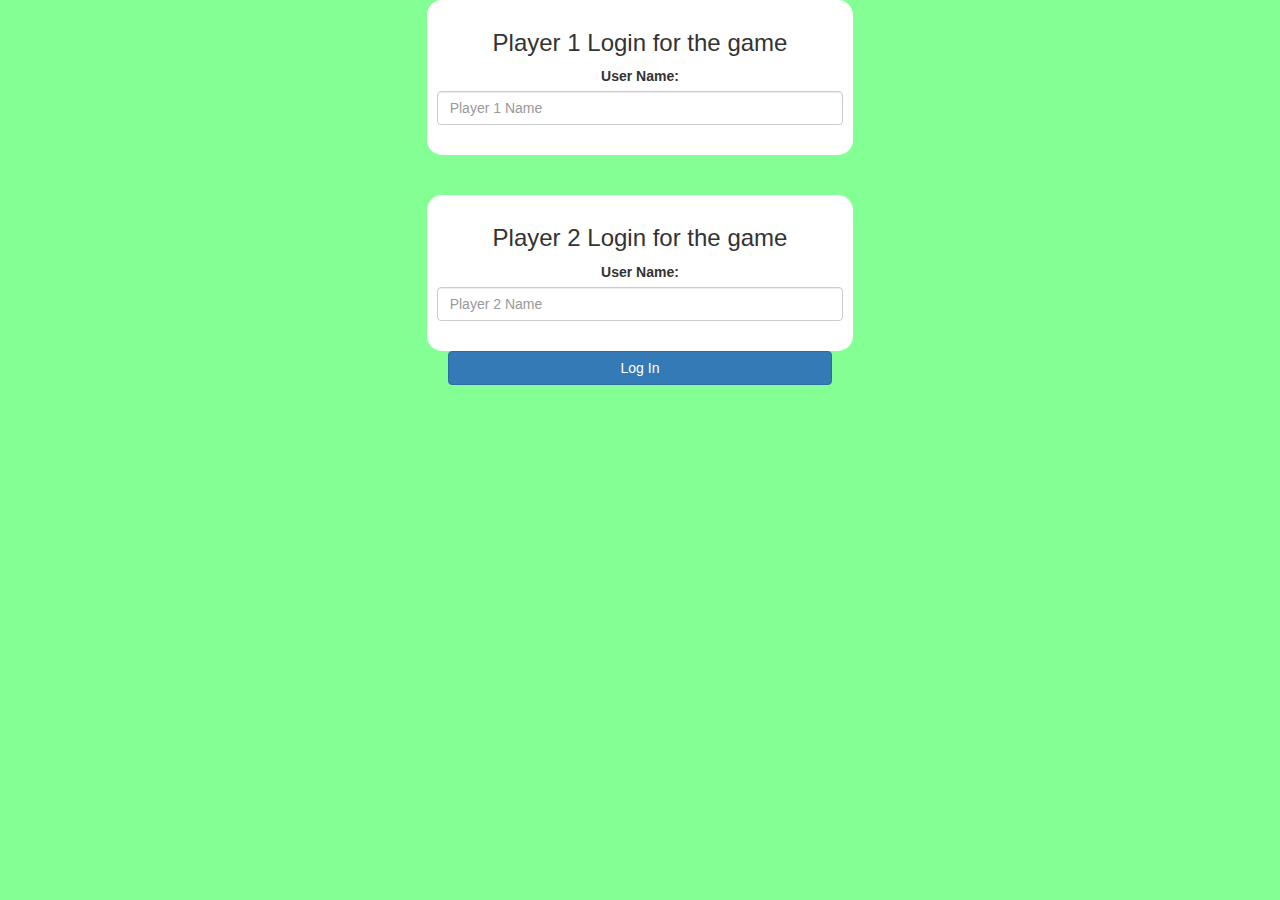
<file: index.html>
<!DOCTYPE html>
<html>
<head>
	<title>Math Quiz</title>

<meta name="viewport" content="width=device-width, initial-scale=1">
<link rel="stylesheet" href="https://maxcdn.bootstrapcdn.com/bootstrap/3.4.0/css/bootstrap.min.css">
<script src="https://ajax.googleapis.com/ajax/libs/jquery/3.4.1/jquery.min.js"></script>
<script src="https://maxcdn.bootstrapcdn.com/bootstrap/3.4.0/js/bootstrap.min.js"></script>

<link rel="stylesheet" type="text/css" href="game.css">

<script src="game_login.js"></script>
</head>
<body>
	<center>
<div class="col-lg-4 col-sm-8 col-xs-11 login_div1">
	<h3 >Player 1 Login for the game</h3>
	<label >User Name:</label>
	<input type="text" id="player1_name_input" class="form-control" placeholder="Player 1 Name">
	<br>
	</div>
<br>
<br>
	<div class="col-lg-4 col-sm-8 col-xs-11 login_div2">
		<h3 >Player 2 Login for the game</h3>
		<label >User Name:</label>
		<input type="text" id="player2_name_input" class="form-control" placeholder="Player 2 Name">
		<br>
		</div>
		<button style="width:30%" class="btn btn-primary" onclick="addUser()">Log In</button>
		</center>
</body>
</html>
</file>
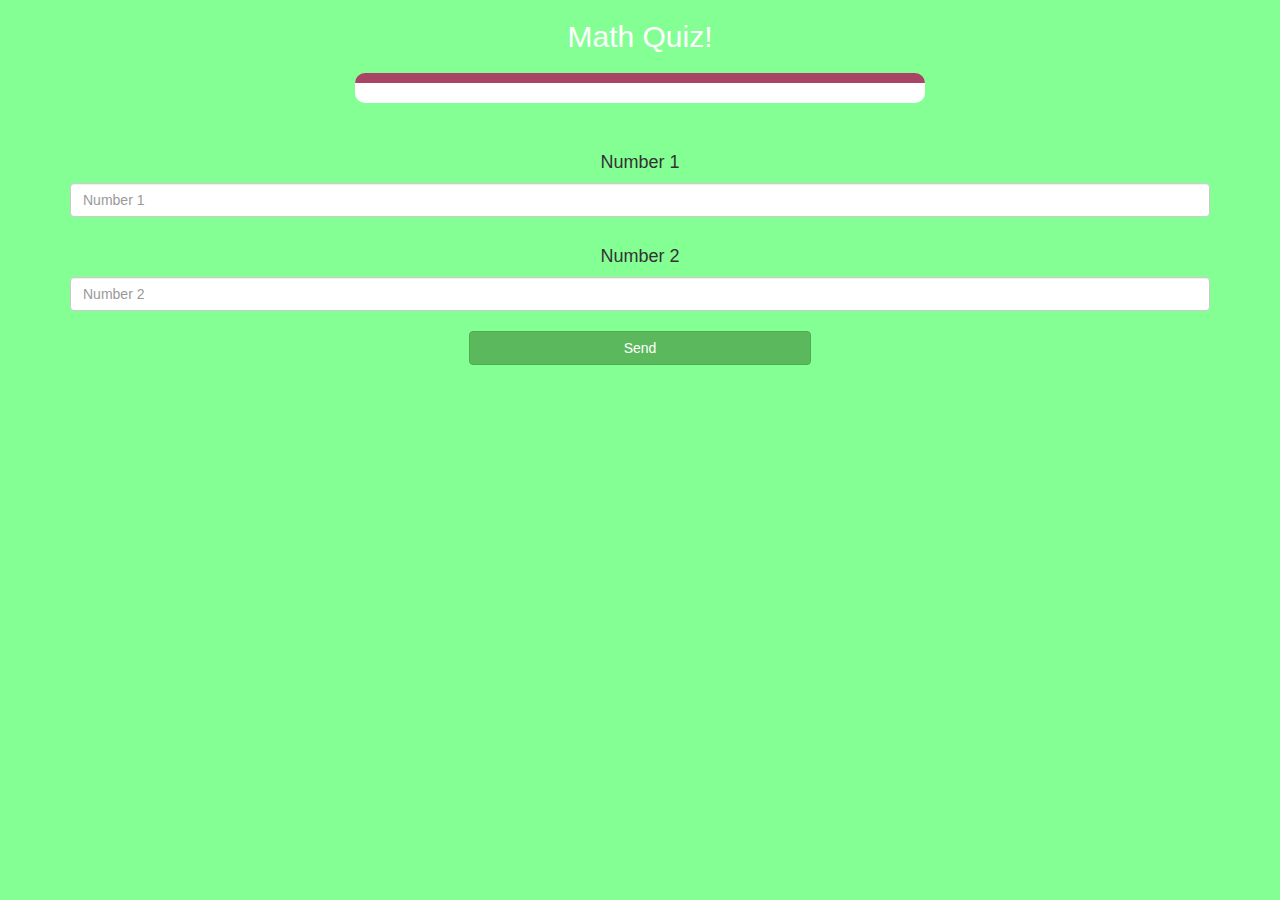
<file: game_page.html>
<!DOCTYPE html>
<html>
<head>
	<title>Math Quiz</title>

<meta name="viewport" content="width=device-width, initial-scale=1">
<link rel="stylesheet" href="https://maxcdn.bootstrapcdn.com/bootstrap/3.4.0/css/bootstrap.min.css">
<script src="https://ajax.googleapis.com/ajax/libs/jquery/3.4.1/jquery.min.js"></script>
<script src="https://maxcdn.bootstrapcdn.com/bootstrap/3.4.0/js/bootstrap.min.js"></script>
<link rel="stylesheet" type="text/css" href="game.css">
</head>
<body>

<div class="container">
	<center>
		<h2 style="color: white;">Math Quiz!</h2>
		<h3 id="player_question"></h3>
		<h3 id="player_answer"></h3>

		<div id="output" class="col-lg-6"> </div>

		<br>
		<br>
		<h4>Number 1 </h4>
		<input type="text" id="number1" class="form-control" placeholder="Number 1">
		<br>
		<h4>Number 2 </h4>
		<input type="text" id="number2" class="form-control" placeholder="Number 2">
		<br>
		<button onclick="send()" class="btn btn-success" style="width: 30%;">Send</button>
	</center>
</div>

<script src="game_page.js"></script>
</body>
</html>
</file>
<file: game.css>
body
{
	background: rgb(131, 255, 148);
}

	.login_div1 , .login_div2
	{
		background: white;
		padding: 10px;
		float: none;
		border-radius: 15px;
	}


#player1_name , #player2_name
{
	display: inline-block;
	margin-left: 20px;
}
#word
{
	width: 60%;
}
#word_display
{
	letter-spacing: 5px;
}
#output
{
background: white;
border-radius: 10px;
border-top: 10px solid #AA4465;
padding: 10px;
float: none;
text-align: left;
}
</file>
